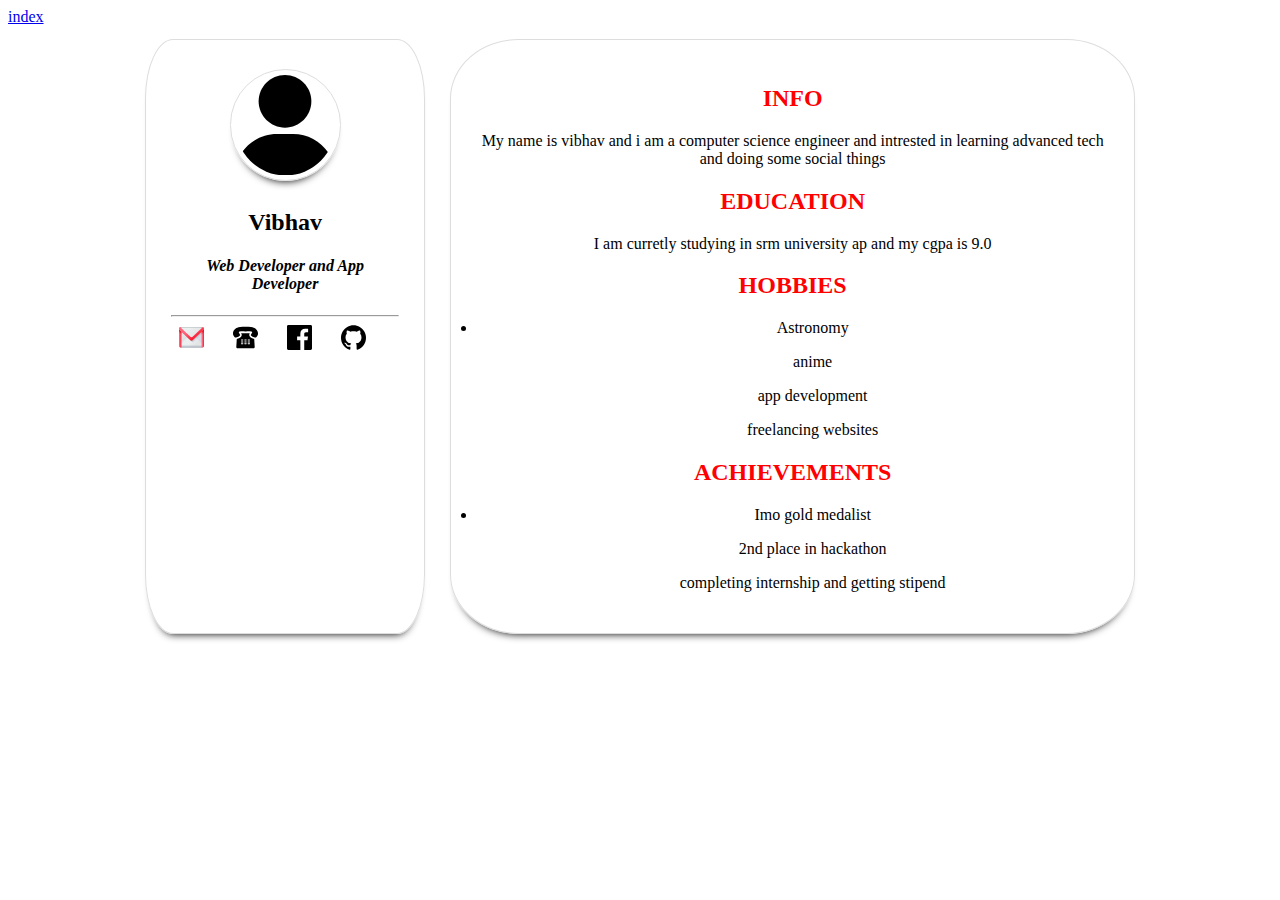
<file: about.html>
<!DOCTYPE html>
<html lang="en">
<html>
<head>
	<title>::aboutpage::</title>
	<meta name="viewport" content="width=device-width,initial-scale=1"/>
	
	<link rel="stylesheet" type="text/css" href="css/styles.css">
	
</head>
<body>
	<a href="index.html">index</a>
	<section class="parent">
		<article class="child">

			<img src="image/user.svg" class="profile">
			<h2>Vibhav</h2>
			<h4><em>Web Developer and App Developer</em></h4>
			<hr>
			<a href="mailto: vibhavchirravuri996@gmail.com" target="_blank"><img src="image/email.svg" class="contact"></a><span>
			<a href="tel: 6302944495" target="_blank"><img src="image/phone.svg" class="contact" ></a></span>
			<a href="https://www.facebook.com/vibhav.chirravuri.3" target="_blank"><img src="image/logo.svg" alt="" class="contact"></a>
			<a href="https://github.com/csvultrainstinct" target="_blank"><img src="image/github-logo.svg" class="contact"></a>
		</article>
		<article class="child1">
             	<h2>INFO</h2>
             	<p>My name is vibhav and i am a computer science engineer and intrested in learning advanced tech and doing some social things</p>
             	<h2>EDUCATION</h2>
             	<p>I am curretly studying in srm university ap and my cgpa is 9.0</p>
             	<h2>HOBBIES</h2>
             	<p><li>
             		<ul>Astronomy</ul>
             		<ul>anime</ul>
             		<ul>app development</ul>
             		<ul>freelancing websites</ul>
             	</li></p>
             	<h2>ACHIEVEMENTS</h2>
             	<p><li>
             		<ul>Imo gold medalist</ul>
             		<ul>2nd place in hackathon</ul>
             		<ul>completing internship and getting stipend</ul>
             	</li></p>
		</article>
	</section>
</body>
</html>
</file>
<file: css/styles.css>
.parent{
	display: flex;
	flex-direction: row;
	flex-wrap: wrap;
    justify-content: center;
}
.child{
	width: 18%;
	border: 1px solid #ddd;
	padding: 2%;
	margin: 1%;
	text-align: center;
	box-shadow: 0px 8px 8px -8px #000;
	border-radius: 10%;
}
.child1{
	width: 50%;
	border: 1px solid #ddd;
	padding: 2%;
	margin: 1%;
	text-align: center;
	box-shadow: 0px 8px 8px -8px #000;
	border-radius: 10%;
}
.child1 h2{
	color: red;
}
.profile{
	width: 100px;
	border: 1px solid #ddd;
	padding: 2%;
	margin: 2%;
	box-shadow: 0px 8px 8px -8px #000;
	border-radius: 70%;
}
.contact{
	width: 25px;
	padding-right: 25px;	
}
@media only screen and(min-width: 360px) and (max-width: 767px){
	.child{
		width: 40%;
		
	}
	.child1{
		width: 60%;
     
	}
	.child1 h2{
		color: red;
	}

}
@media only screen and(min-width: 768px) and (max-width: 1024px){
	.child{
		width: 20%;
		border: 1px solid #ddd;
		box-shadow: 0px 8px 8px -8px #000;
		border-radius: 10%;
		text-align: center;
	}
	.child1{
		width: 30%;
        border: 1px solid #ddd;
	    padding: 2%;
	    text-align: center;
	    box-shadow: 0px 8px 8px -8px #000;
	    border-radius: 10%;
	}

}
</file>
